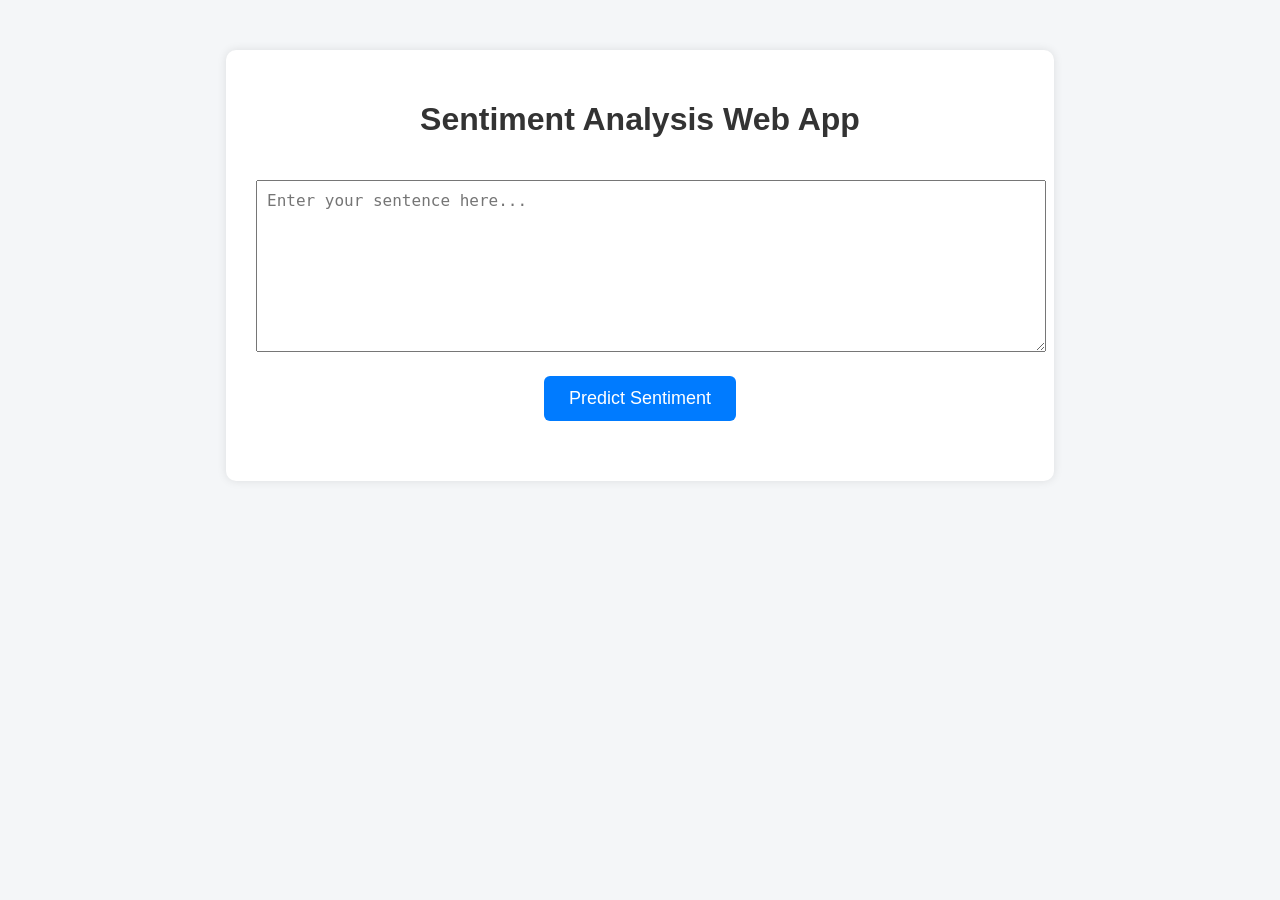
<file: index.html>
<!DOCTYPE html>
<html lang="en">
<head>
    <meta charset="UTF-8">
    <meta name="viewport" content="width=device-width, initial-scale=1.0">
    <title>Sentiment Analysis</title>

    <link rel="stylesheet" href="style.css">
</head>
<body>

    <div class="container">

        <h1> Sentiment Analysis Web App</h1>

        <textarea
            id="textInput"
            placeholder="Enter your sentence here..."
        ></textarea>

        <button onclick="predictSentiment()">
            Predict Sentiment
        </button>

        <div id="result"></div>

    </div>

    <script src="script.js"></script>

</body>
</html>
</file>
<file: style.css>
body{
    margin:0;
    padding:0;
    font-family:Arial, Helvetica, sans-serif;
    background:#f4f6f8;
}

.container{
    width:60%;
    margin:50px auto;
    background:white;
    padding:30px;
    border-radius:10px;
    box-shadow:0 0 10px rgba(0,0,0,.1);
    text-align:center;
}

h1{
    color:#333;
}

textarea{
    width:100%;
    height:150px;
    padding:10px;
    font-size:16px;
    margin-top:20px;
}

button{
    margin-top:20px;
    padding:12px 25px;
    font-size:18px;
    cursor:pointer;
    background:#007BFF;
    color:white;
    border:none;
    border-radius:6px;
}

button:hover{
    background:#0056b3;
}

#result{
    margin-top:30px;
    font-size:22px;
    font-weight:bold;
}
</file>
